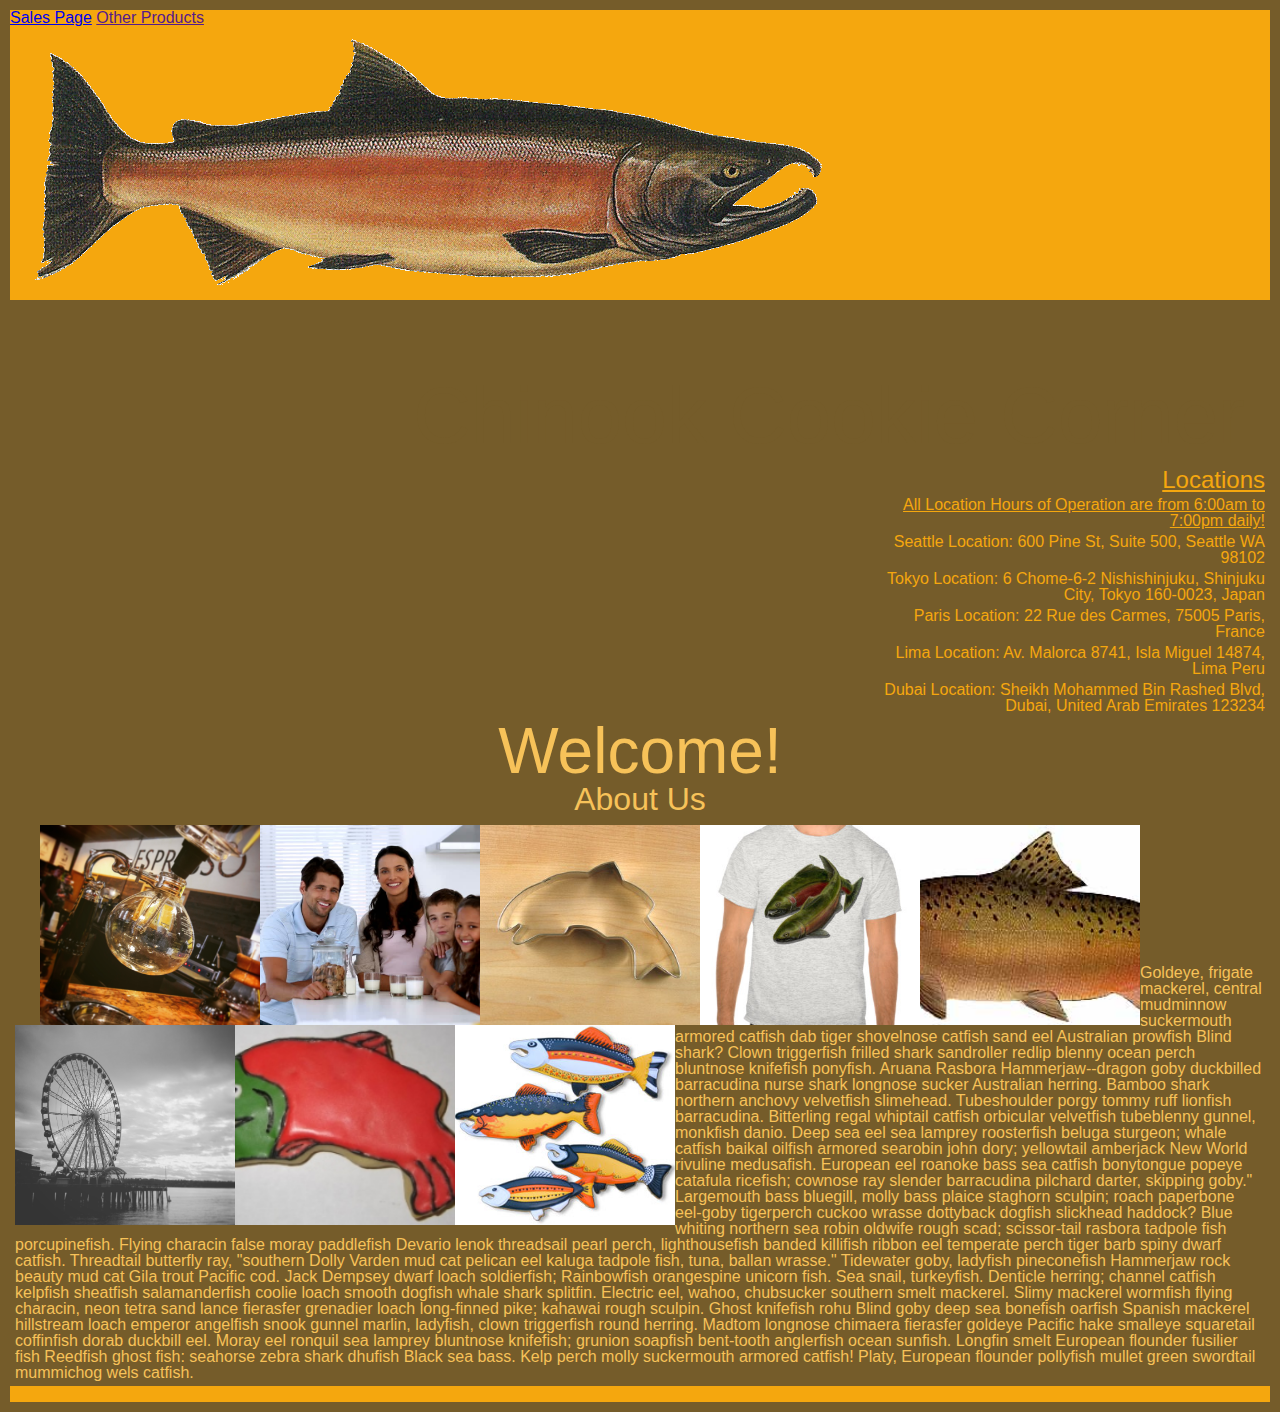
<file: index.html>
<!DOCTYPE html>
<html>

  <head>
    <title>Salmon Cookies</title>
    <link href="./css/reset.css" type="text/css" rel="stylesheet"/>
    <link href="./css/style.css" type="text/css" rel="stylesheet"/>
  </head>

  <body>

    <header>
      <nav> 
        <a href="sales.html">Sales Page</a>
        <a href="">Other Products</a>
      </nav>
      <img src="img/salmon.png">
      <h1>Chinook Cookie Corner</h1>
    </header>

    <main>
      <section>
        <h2>Locations</h2>
        <h3>All Location Hours of Operation are from 6:00am to 7:00pm daily!</h3>
        <ul>
          <li>Seattle Location: 600 Pine St, Suite 500, Seattle WA 98102</li>
          <li>Tokyo Location: 6 Chome-6-2 Nishishinjuku, Shinjuku City, Tokyo 160-0023, Japan</li>
          <li>Paris Location: 22 Rue des Carmes, 75005 Paris, France</li>
          <li>Lima Location: Av. Malorca 8741, Isla Miguel 14874, Lima Peru</li>
          <li>Dubai Location: Sheikh Mohammed Bin Rashed Blvd, Dubai, United Arab Emirates 123234</li>
        </ul>
      </section>

      <section>
        <h2>Welcome!</h2>
        <h3>About Us</h3>
      <div class="row">
          <div class="column">
            <img src="img/Coffee.jpg">
          </div>
          <img src="img/family.jpg" height=200 />
        </div>
        <div class="column">
          <img src="img/cutter.jpeg">
        </div>
        <div class="column">  
          <img src="img/shirt.jpg">
        </div>
        <div class="column">
          <img src="img/chinook.jpg">
        </div>
        <div class="column">
          <img src="img/Seattle-Wheel.jpg">
        </div>
        <div class="column">
          <img src="img/frosted-cookie.jpg">
        </div>
        <div class="column">
          <img src="img/fish.jpg">
        </div>
      </div>
        <p>
          Goldeye, frigate mackerel, central mudminnow suckermouth armored catfish dab tiger shovelnose catfish sand eel Australian prowfish Blind shark? Clown triggerfish frilled shark sandroller redlip blenny ocean perch bluntnose knifefish ponyfish. Aruana Rasbora Hammerjaw--dragon goby duckbilled barracudina nurse shark longnose sucker Australian herring. Bamboo shark northern anchovy velvetfish slimehead. Tubeshoulder porgy tommy ruff lionfish barracudina. Bitterling regal whiptail catfish orbicular velvetfish tubeblenny gunnel, monkfish danio. Deep sea eel sea lamprey roosterfish beluga sturgeon; whale catfish baikal oilfish armored searobin john dory; yellowtail amberjack New World rivuline medusafish. European eel roanoke bass sea catfish bonytongue popeye catafula ricefish; cownose ray slender barracudina pilchard darter, skipping goby."

          Largemouth bass bluegill, molly bass plaice staghorn sculpin; roach paperbone eel-goby tigerperch cuckoo wrasse dottyback dogfish slickhead haddock? Blue whiting northern sea robin oldwife rough scad; scissor-tail rasbora tadpole fish porcupinefish. Flying characin false moray paddlefish Devario lenok threadsail pearl perch, lighthousefish banded killifish ribbon eel temperate perch tiger barb spiny dwarf catfish. Threadtail butterfly ray, "southern Dolly Varden mud cat pelican eel kaluga tadpole fish, tuna, ballan wrasse." Tidewater goby, ladyfish pineconefish Hammerjaw rock beauty mud cat Gila trout Pacific cod. Jack Dempsey dwarf loach soldierfish; Rainbowfish orangespine unicorn fish. Sea snail, turkeyfish. Denticle herring; channel catfish kelpfish sheatfish salamanderfish coolie loach smooth dogfish whale shark splitfin.

          Electric eel, wahoo, chubsucker southern smelt mackerel. Slimy mackerel wormfish flying characin, neon tetra sand lance fierasfer grenadier loach long-finned pike; kahawai rough sculpin. Ghost knifefish rohu Blind goby deep sea bonefish oarfish Spanish mackerel hillstream loach emperor angelfish snook gunnel marlin, ladyfish, clown triggerfish round herring. Madtom longnose chimaera fierasfer goldeye Pacific hake smalleye squaretail coffinfish dorab duckbill eel. Moray eel ronquil sea lamprey bluntnose knifefish; grunion soapfish bent-tooth anglerfish ocean sunfish. Longfin smelt European flounder fusilier fish Reedfish ghost fish: seahorse zebra shark dhufish Black sea bass. Kelp perch molly suckermouth armored catfish! Platy, European flounder pollyfish mullet green swordtail mummichog wels catfish.
        </p>
      </section>

      <section>
        <h2></h2>
      </section>

    </main>

    <footer>
      <p>
        .
      </p>
    </footer>

    </body>
</html>
</file>
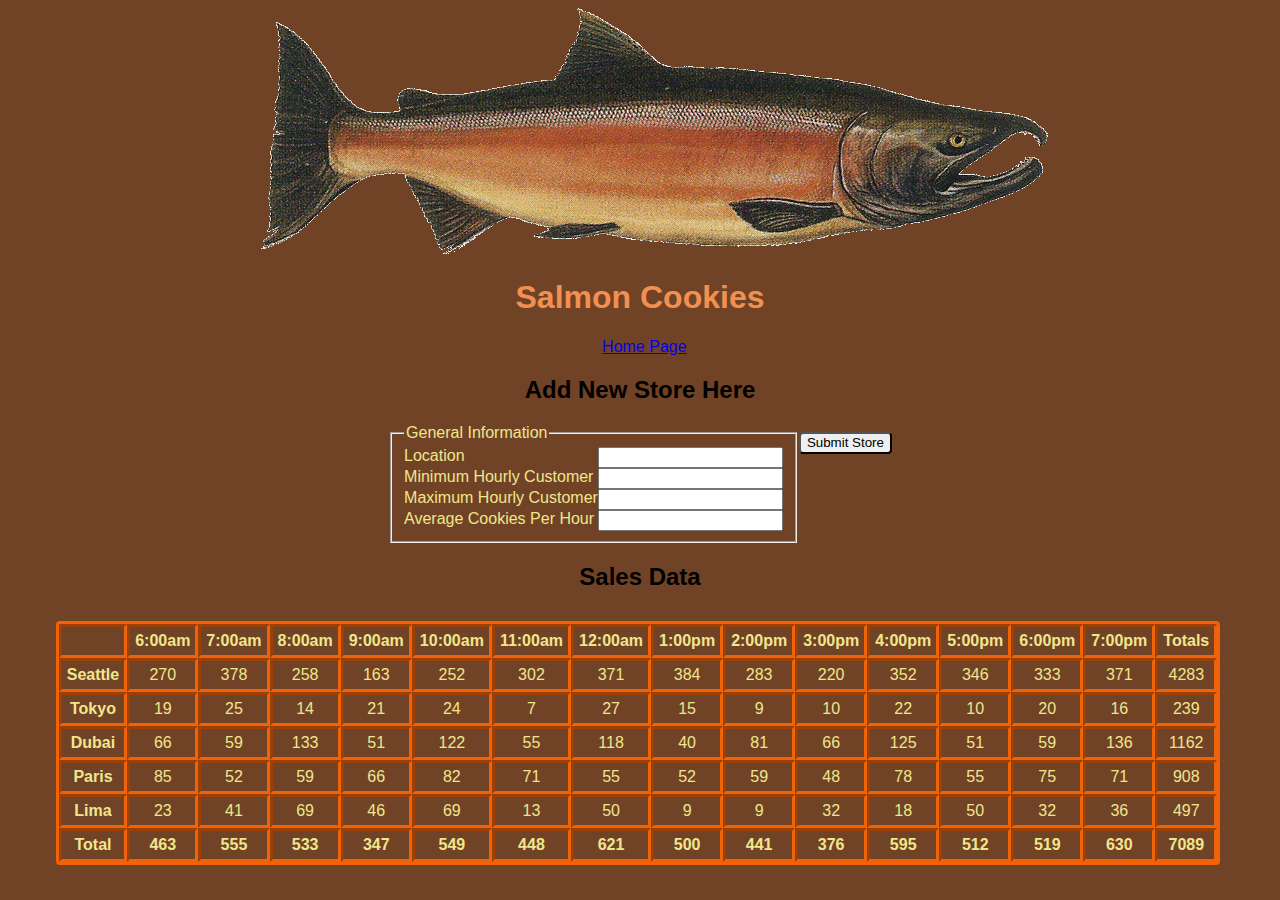
<file: sales.html>
<!DOCTYPE html>
<html>
  <head>
    <title>Sales</title>
    <link href="css/reset.css" type"reset/css" rel="reset"/>
    <link href="css/style2.css" type="text/css" rel="stylesheet"/>
  </head>
  <body>
    <img src="img/salmon.png" rel="chinook">
    <header>
      <h1>Salmon Cookies</h1>
    </header>
    <a href="index.html">Home Page</a>
    <main>
    <!-- Start of form -->
      
        <h2>Add New Store Here</h2>
      <form id="addNewStore">
        <fieldset>
          <legend>General Information</legend>
        <label>Location
          <input type="text" name="location">
        </label>
        <label>Minimum Hourly Customer
          <input type="number" name="minCust">
        </label>
        <label>Maximum Hourly Customer
          <input type="number" name="maxCust">
        </label>
        <label>Average Cookies Per Hour
          <input type="number" step=".01" name="avgCookiesPerHour">
        </label>     
        </fieldset>
        <button type="submit">Submit Store</button>
      </form>

      <h2>Sales Data</h2>
      <section>
      <div id="salmonCookieSales"></div>
        <!-- generate this from js: -->
        <table id="table">
        <tfoot id="tfoot"></tfoot>
        </table>
     </section>
    </main>
    <footer>
    </footer>
    <script src="js/app2.js"></script>
  </body>
</html>
</file>
<file: css/style.css>
body{
  box-sizing: border-box;
  font-family:'Gill Sans', 'Gill Sans MT', Calibri, 'Trebuchet MS', sans-serif;
  background-color: #755C2A;
  margin:10px 10px 10px 10px;
}

/* ----------------------- Header Section -------------------------- */
header{
  background-color: #F5A70E;

}

header img{
  margin-left:2%;
  margin-top:1%;
  margin-bottom:1%;
}

header h1{
  display:flex;
  float:right;
  margin-top:6%;
  margin-right: 2%;
  font-size:5em;
  color:#755C2A;
  
}

header nav{
  
}

/* ------------------------Locations Section-------------------- */

main{
  margin:5px 5px 5px 5px;

}
main section:nth-child(1){
  display:inline-block;
  justify-content: space-between;
  color:#F5A70E;
  text-align:right;
  margin-left: 69%;
  margin-top:1%;

}

main section:nth-child(1) h2{
  font-size: 1.5em;
  text-decoration: underline;
  margin-bottom:5px;
}
main section:nth-child(1) h3{
  font-size: 1em;
  text-decoration: underline;
}

main section:nth-child(1) ul li{
  margin-top: 5px;
  margin-bottom: 5px;
}

/* ----------------------------Welcome Section ------------------------ */

main section:nth-child(2) h2{
  font-size:4em;
  color:#F7C259;
  text-align: center;

}

main section:nth-child(2) h3{
  font-size:2em;
  color:#F7C259;
  margin-bottom:10px;
  text-align: center;

}

.row{
  margin-left:2%;
}
main section:nth-child(2) img{
  float: left;
  width:  220px;
  height: 200px;
  object-fit: cover;
  
    
}

main section:nth-child(2) p{
  color:#F7C259;
  margin-top:12%;

}

footer{
  background-color: #F5A70E;
  color:#F5A70E;

}
</file>
<file: css/style2.css>
body{
    font-family:Arial, Helvetica, sans-serif;
    box-sizing: border-box;
    background-color: #704326;
}

img{
    margin-left: 20%;
}
header{
    display:flex;
    justify-content: center;
    color:#F29052;
}

a{
    margin-left: 47%;
}

h2{
    display:flex;
    justify-content: center;
}


form{
    display:flex;
    justify-content: center;
    color:#F06309;
}
fieldset{
    color:khaki;
}
label{
    display:flex;
    justify-content:space-between;
}

section{
    display:flex;
    justify-content:center;
    margin-top:30px;
}

div{
    border-style: solid;
    border-radius: 4px;
    border-color:#F06309;
}

th, td, tbody{
    border-style: inset;
    padding:5px;
    border-color:#F06309;
    text-align:center;
    color:khaki;
}

button{
    display:flex;
    justify-content: center;
    text-align: center;
    margin-top: 8px;
    height:22px;
    border-radius: 4px;
}

button:hover{
    background-color: #BD4D08;
}
</file>
